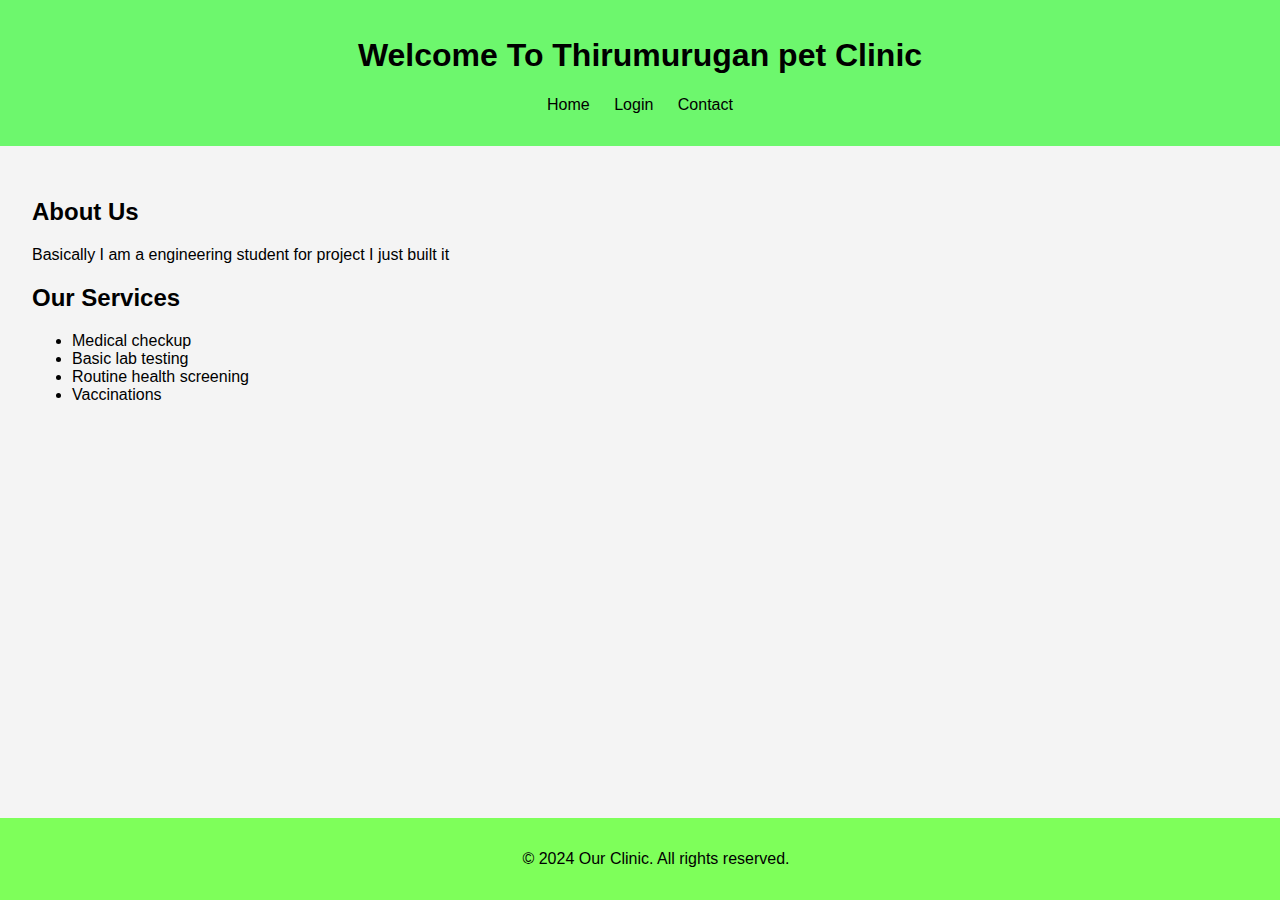
<file: index.html>
<!DOCTYPE html>
<html lang="en">
<head>
    <meta charset="UTF-8">
    <meta name="viewport" content="width=device-width, initial-scale=1.0">
    <title>Thirumurugan Pet Clinic</title>
    <link rel="stylesheet" href="styles.css">
</head>
<body>
    <header>
        <h1>Welcome To Thirumurugan pet Clinic</h1>
        <nav>
            <ul>
                <li><a href="index.html">Home</a></li>
                <li><a href="login.html">Login</a></li>
                <li><a href="contact.html">Contact</a></li>
            </ul>
        </nav>
    </header>
    <main>
        <section>
            <h2>About Us</h2>
            <p>Basically I am a engineering student for project I just built it</p>
        </section>
        <section>
            <h2>Our Services</h2>
            <ul>
                <li>Medical checkup</li>
                <li>Basic lab testing</li>
                <li>Routine health screening</li>
                <li>Vaccinations</li>
            </ul>
        </section>
    </main>
    <footer>
        <p>&copy; 2024 Our Clinic. All rights reserved.</p>
    </footer>
    <script src="script.js"></script>
</body>
</html>
</file>
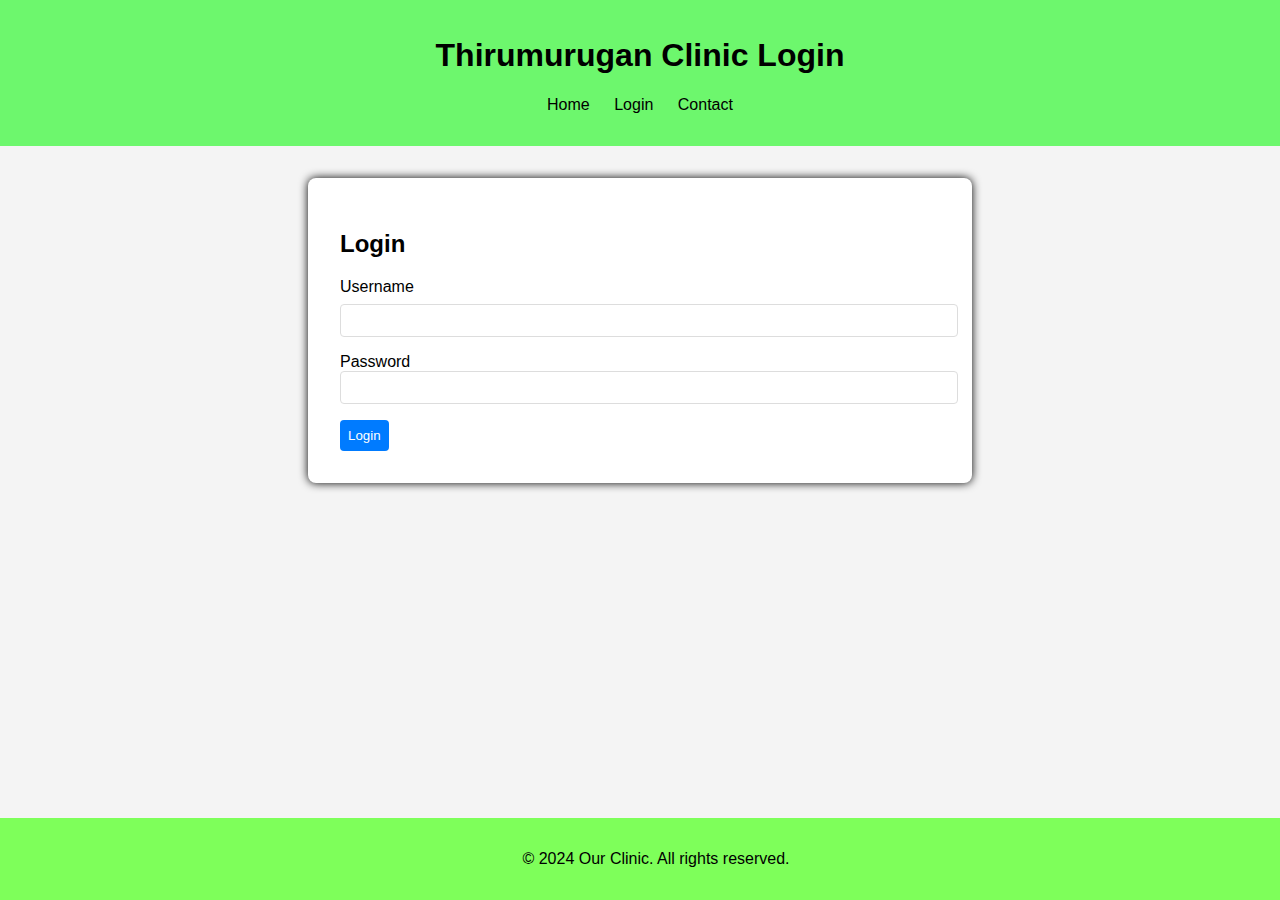
<file: login.html>
<!DOCTYPE html>
<html lang="en">
<head>
    <meta charset="UTF-8">
    <meta name="viewport" content="width=device-width, initial-scale=1.0">
    <title>Thirumurgan Pet Clinic</title>
    <link rel="stylesheet" href="styles.css">
</head>
<body>
    <header>
        <h1>Thirumurugan Clinic Login</h1>
        <nav>
            <ul>
                <li><a href="index.html">Home</a></li>
                <li><a href="login.html">Login</a></li>
                <li><a href="contact.html">Contact</a></li>
            </ul>
        </nav>
    </header>
    <main>
        <div class="login-container">
            <h2>Login</h2>
            <form id="loginForm">
                <label for="username">Username</label>
                <input type="text" id="username" name="username" required
                
                <label for="password">Password</label>
                <input type="password" id="password" name="password" required>
                
                <button type="submit">Login</button>
            </form>
        </div>
    </main>
    <footer>
        <p>&copy; 2024 Our Clinic. All rights reserved.</p>
    </footer>
    <script src="script.js"></script>
</body>
</html>
</file>
<file: styles.css>
body {
    font-family: Arial, sans-serif;
    margin: 0;
    padding: 0;
    background-color: #f4f4f4;
}

header {
    background-color: #6df76d;
    color: rgb(0, 0, 0);
    padding: 1rem;
    text-align: center;
}

nav ul {
    list-style: none;
    padding: 0;
}

nav ul li {
    display: inline;
    margin: 0 10px;
}

nav ul li a {
    color: black;
    text-decoration: none;
}

nav ul li a:hover {
    text-decoration: underline;
}

main {
    padding: 2rem;
}

footer {
    background-color: #7eff5a;
    color: rgb(0, 0, 0);
    text-align: center;
    padding: 1rem;
    position: fixed;
    width: 100%;
    bottom: 0;
}

.login-container,
.contact-container {
    background-color: white;
    padding: 2rem;
    border-radius: 8px;
    box-shadow: 0 0 10px black;
    margin: 0 auto;
    max-width: 600px;
}

form label {
    display: block;
    margin-bottom: 0.5rem;
}

form input,
form textarea {
    width: 100%;
    padding: 0.5rem;
    margin-bottom: 1rem;
    border: 1px solid #ddd;
    border-radius: 4px;
}

form button {
    background-color: #007bff;
    color: white;
    border: none;
    padding: 0.5rem;
    border-radius: 4px;
    cursor: pointer;
}

form button:hover {
    background-color: #0056b3;
}
</file>
